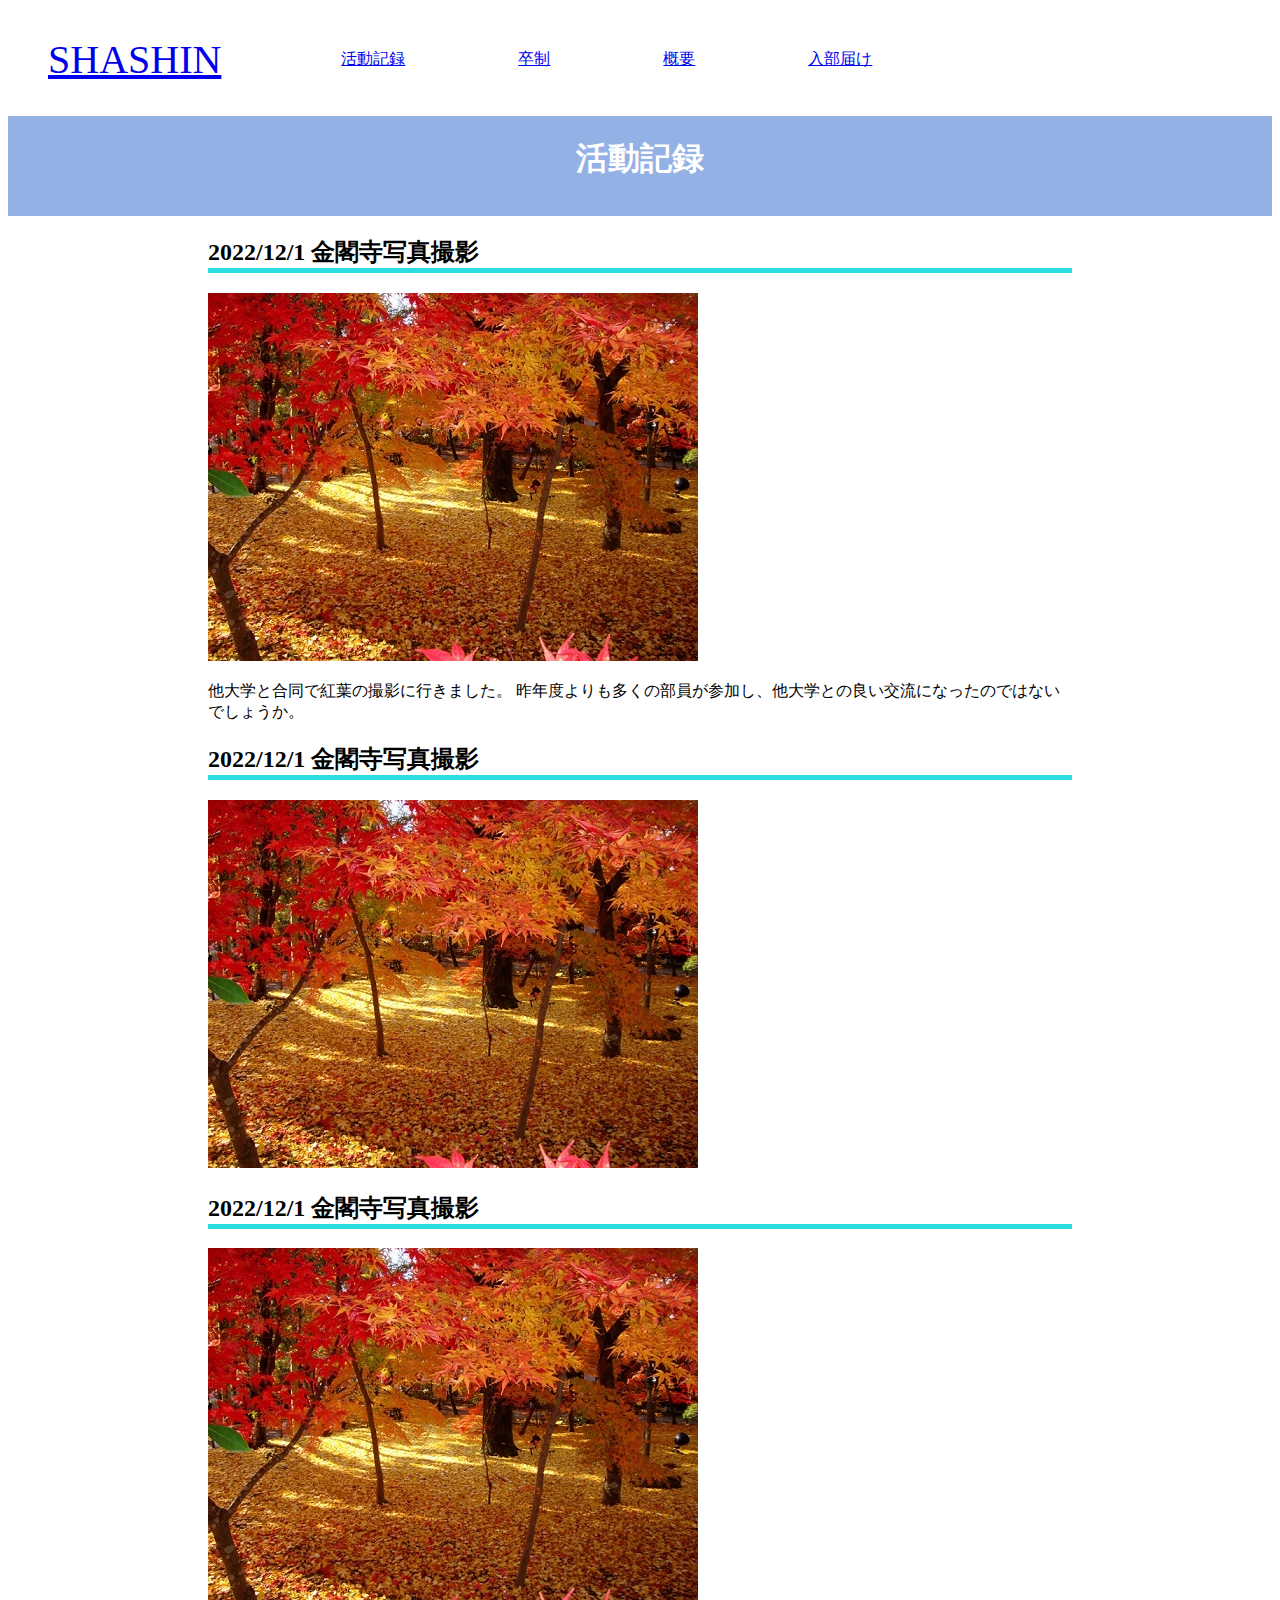
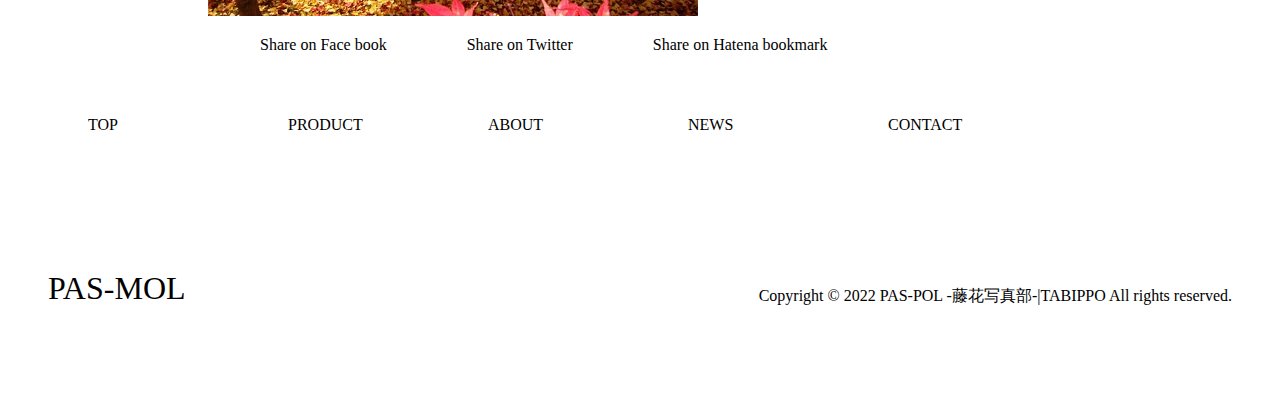
<file: katsudo.html>
<!DOCTYPE html>
<html lang = "ja">
    <head>
        <meta charset="UTF-8">
        <title>活動記録</title>
        <link rel ="stylesheet" href="katsudo.css">
    </head>
    <body>
        <div class="header">
            <div class="header-logo"><a href="index.html">SHASHIN</a></div>
            <div class="header-list">
                <ul>
                    <li><a href="katsudo.html">活動記録</a></li>
                    <li><a href="shohin01.html">卒制</a></li>
                    <li><a href="gaiyo.html">概要</a></li>
                    <li><a href="nyubu.html">入部届け</a></li>
                </ul>
            </div>

        </div>
    </div>
    <main>
        <div class="dai">
            <h1>活動記録</h1>
        </div>
            <div class="day">
                <h2>2022/12/1 金閣寺写真撮影</h2>
                <img src="kouyou.jfif">
                <p>他大学と合同で紅葉の撮影に行きました。
                    昨年度よりも多くの部員が参加し、他大学との良い交流になったのではないでしょうか。</p>
            </div>
            <div class="day">
                <h2>2022/12/1 金閣寺写真撮影</h2>
                <img src="kouyou.jfif">
            </div>
            <div class="day">
                <h2>2022/12/1 金閣寺写真撮影</h2>
                <img src="kouyou.jfif">
            </div>
            
    </main>
    <div class="footer1">
        <div class="footer1-list">
            <ul>
                <li>Share on Face book</li>
                <li>Share on Twitter</li>
                <li>Share on Hatena bookmark</li>

            </ul>
        </div>

    </div>

    <div class="footer2">
        <div class="footer2-list">
            <ul>
                <li>TOP</li>
                <li>PRODUCT</li>
                <li>ABOUT</li>
                <li>NEWS</li>
                <li>CONTACT</li>
            </ul>
        </div>

    </div>
    <div class="footer3">
        <div class="footer3-logo">PAS-MOL</div>
   
        <div class="footer3-list">
            <ul>
                <li>Copyright © 2022 PAS-POL -藤花写真部-|TABIPPO All rights reserved.</li>
            </ul>
        </div>
    </div>
    </body>
</html>
</file>
<file: katsudo.css>
body {
    

}

li {
    list-style: none;
   }

.header {
    
    height:100px;
    /*
    background-image:url("yuki.jpg");
    background-size: 100%;

    background-image:url("yuki.jpg");
	background-repeat: no-repeat;
	background-position: center;
	background-size: cover;
    */
    
}

.header-list li{
    float: left;
    padding: 33px;
    padding-left: 80px;
}



.header-logo {
    float: left;
    font-size: 40px;
    padding: 20px 40px;
}



.main {
    height:1000px;
    
}




.product{
    width:100%;
    height:auto;
}

.dai {
    background-color:rgb(148, 177, 229);
    width:100%;
    height:100px;
    text-align:center;
    
}
.dai h1{
    display: inline-block;
    text-align: left;
    font-family:serif; 
    color:white;
}

.day{
    margin:0px 200px;
    font-family:serif;
    
}

.day h2{
    border-bottom:5px solid rgb(41, 221, 224);
}







.footer1 {
    margin-top: 40px;
    padding-left:80px;
    height: 40px;
    
    width: 1000px;
	margin: auto;
	overflow: hidden;
}

.footer1-list li{
    
    float:left;
    padding-left: 40px;
    padding-right: 40px;
    
    overflow: hidden;
    
}




.footer2 {
    height: 90px;
    padding:40px;
    
}

.footer2-list li{
    
    float:left;
    width: 200px;
    margin: auto;
    overflow: hidden;
}

.footer3 {
    height:90px;
    padding:40px;
}

.footer3-logo {
    float:left;
    font-size:32px;
}

.footer3-list {
    float:right;
    
}

.footer3-list li {
    padding-bottom:20px;
}
</file>
